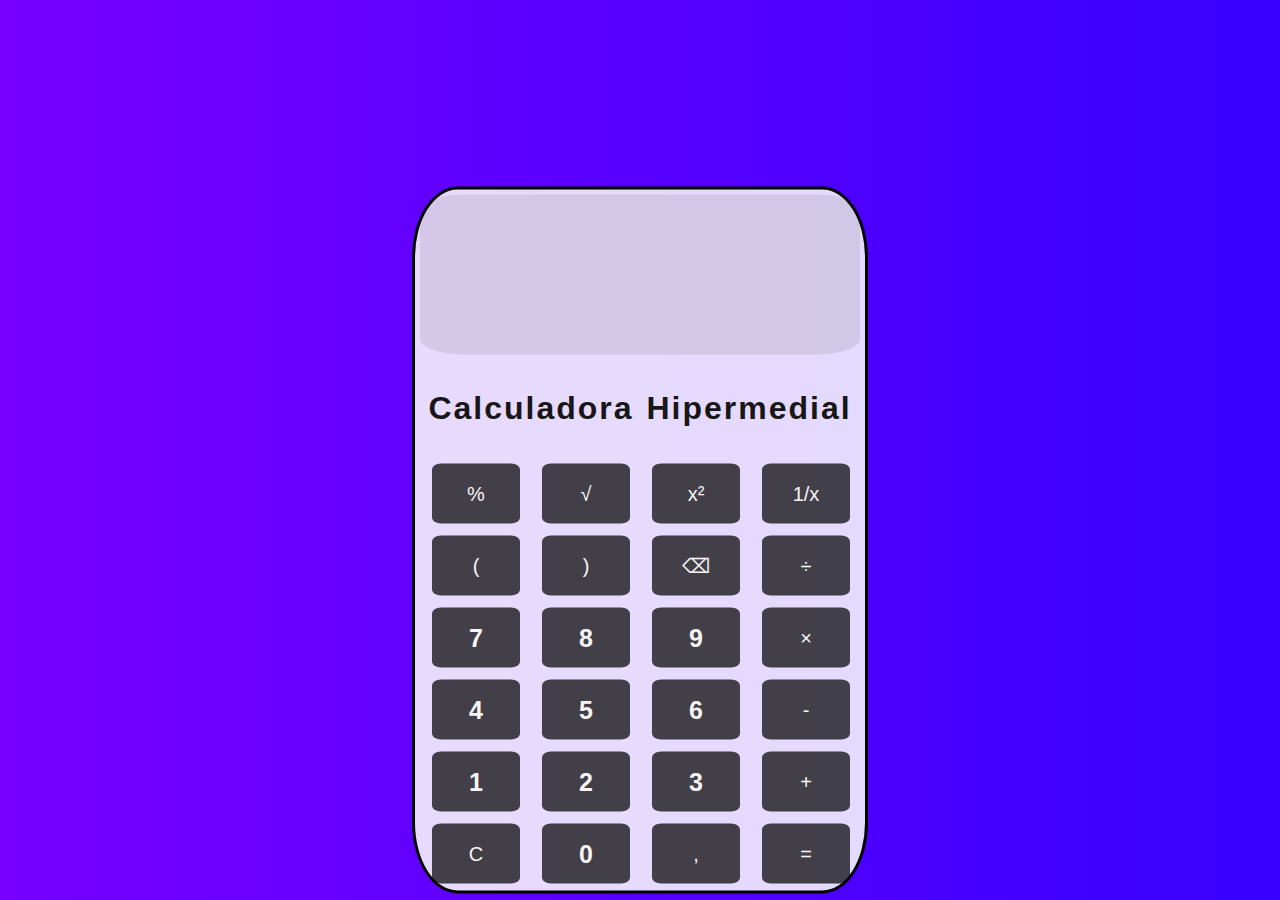
<file: Calculadora/index.html>
<!DOCTYPE html>
<html lang="en">
<head>
    <meta charset="UTF-8">
    <title>Calculadora</title>
    <script type="text/javascript" src="js/operaciones.js"></script>
    <meta name="viewport" content="width=device-width, user-scalable=no, initial-scale=1.0, maximum-scale=1.0, minimum-scale=1.0">
    <link rel="stylesheet" type="text/css" href="css/styles.css">
</head>
<body>
   
   <div class="back">
       
   </div>
    <div class="main">
        <form action="" class="form">
            <input type="text" id="pantalla" name="pantallaTexto" disabled>     
        </form>
        <table>
            <tr>
                <td><input class="button" type="button" value="%" onclick="porcentaje(pantalla.value)"></td>
                <td><input class="button" type="button" value="&#8730;" onclick="raiz(pantalla.value)"></td>
                <td><input class="button" type="button" value="x²" onclick="potencia(pantalla.value)"></td>
                <td><input class="button" type="button" value="1/x" onclick="pantalla.value+='1/'"></td>
            </tr>
            <tr>
                <td><input class="button" type="button" value="(" onclick="pantalla.value+='('"></td>
                <td><input class="button" type="button" value=")" onclick="pantalla.value+=')'"></td>
                <td><input class="button" type="button" value="⌫" onclick="regresar(pantalla.value)"></td>
                <td><input class="button" type="button" value="&divide;" onclick="pantalla.value+='/'"></td>
            </tr>
            <tr>
                <td><input class="button numero" type="button" value="7" onclick="pantalla.value+='7'"></td>
                <td><input class="button numero" type="button" value="8" onclick="pantalla.value+='8'"></td>
                <td><input class="button numero" type="button" value="9" onclick="pantalla.value+='9'"></td>
                <td><input class="button" type="button" value="&times;" onclick="pantalla.value+='*'"></td>
            </tr>
            <tr>
                <td><input class="button numero" type="button" value="4" onclick="pantalla.value+='4'"></td>
                <td><input class="button numero" type="button" value="5" onclick="pantalla.value+='5'"></td>
                <td><input class="button numero" type="button" value="6" onclick="pantalla.value+='6'"></td>
                <td><input class="button" type="button" value="-" onclick="pantalla.value+='-'"></td>
            </tr>
            <tr>
                <td><input class="button numero" type="button" value="1" onclick="pantalla.value+='1'"></td>
                <td><input class="button numero" type="button" value="2" onclick="pantalla.value+='2'"></td>
                <td><input class="button numero" type="button" value="3" onclick="pantalla.value+='3'"></td>
                <td><input class="button" type="button" value="+" onclick="pantalla.value+='+'"></td>
            </tr>
            <tr>
                <td><input class="button" type="button" value="C" onclick="pantalla.value=''"></td>
                <td><input class="button numero" type="button" value="0" onclick="pantalla.value+='0'"></td>
                <td><input class="button" type="button" value="," onclick="pantalla.value+='.'"></td>
                <td><input class="button" type="button" value="=" onclick="operar(pantalla.value)"></td>
            </tr>
            <tfoot>
                <h1 id='titulo'>Calculadora Hipermedial</h1>
            </tfoot>
        </table>
    </div>
</body>
</html>
</file>
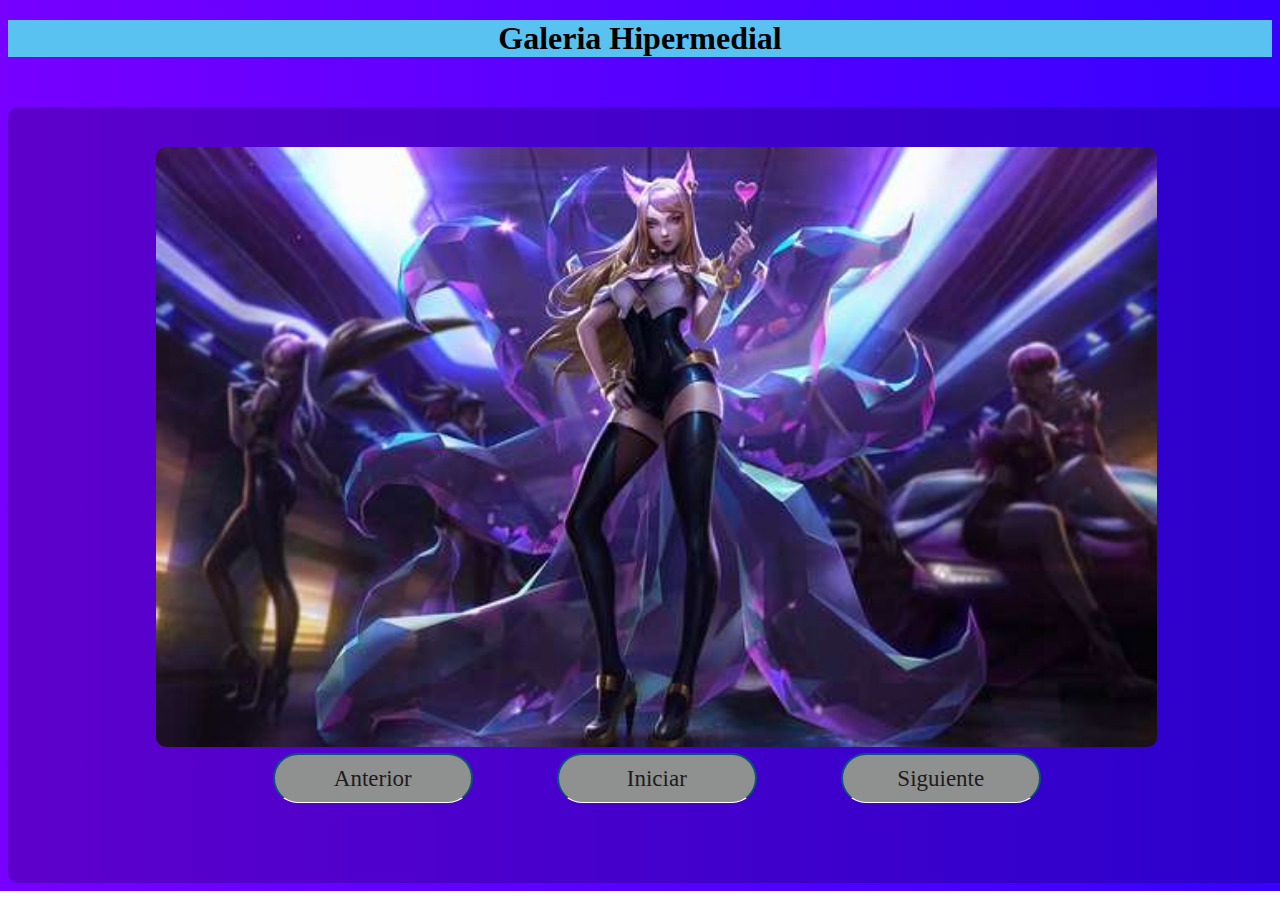
<file: Galeria/index.html>
<!DOCTYPE html>
<html>
    <head>
        <title>Galeria</title>
        <script type="text/javascript" src="operaciones.js"></script>
        <link type="text/css" href="styles.css" rel="stylesheet">
    </head>
    <body onload="init()">
        <h1>Galeria Hipermedial</h1>
        <form>
            <img id="img">
            <input type="button" id="anterior" name="anterior" value="Anterior" onclick="atras()">
            <input type="button" id="iniciar" name="iniciar" value="Iniciar" onclick="init()">
            <input type="button" id="siguiente" name="siguiente" value="Siguiente" onclick="adelante()">
        </form>
    </body>
</html>
</file>
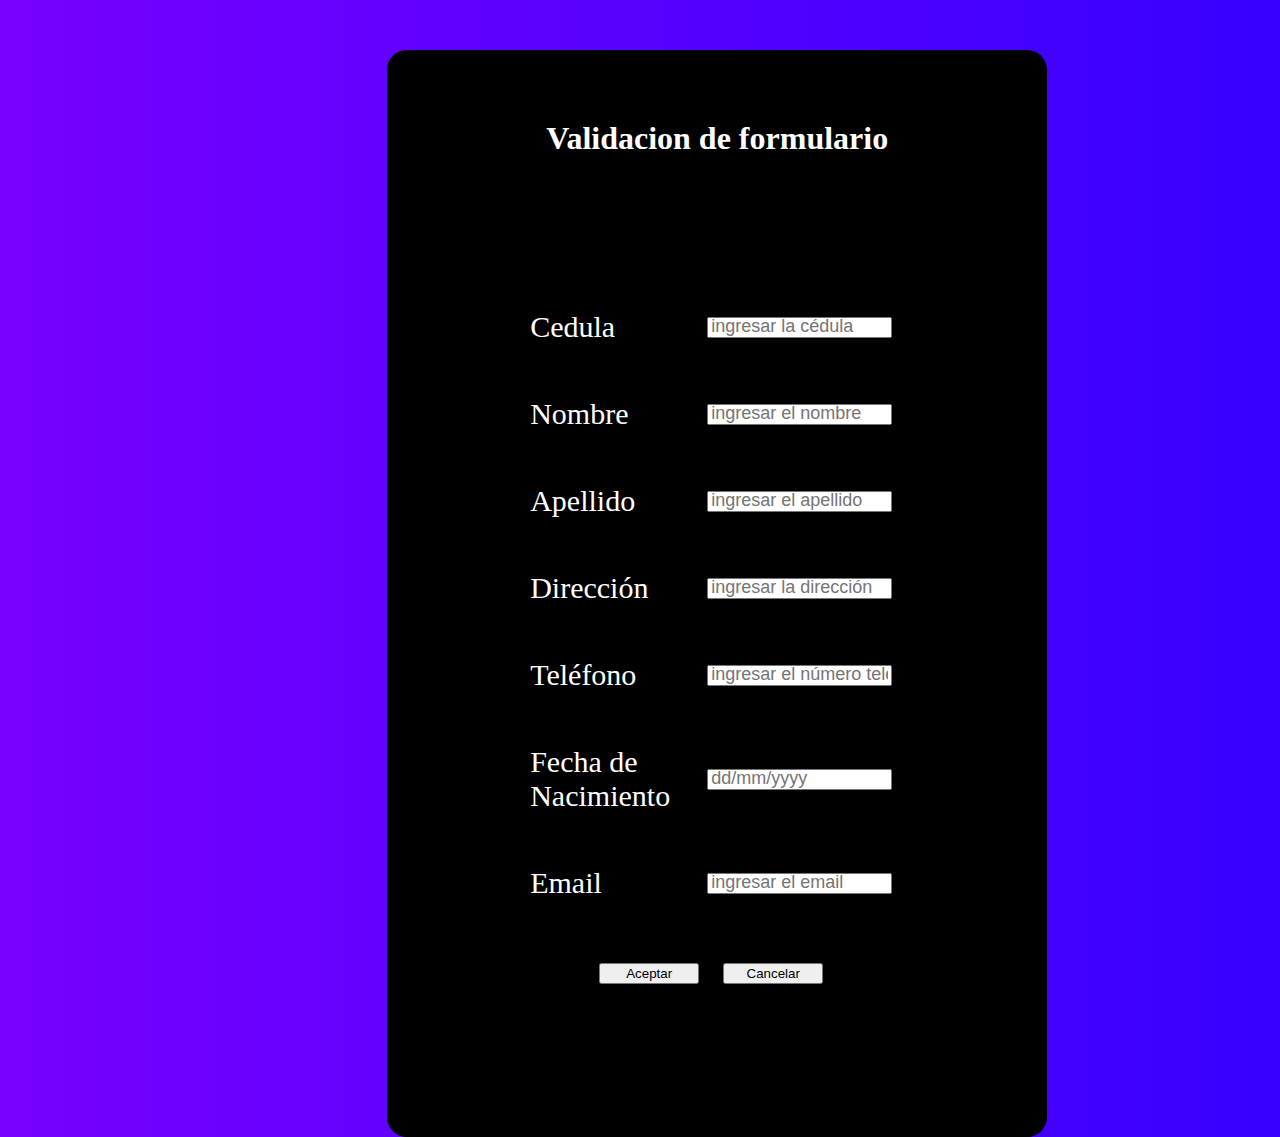
<file: Validaciones/index.html>
<!DOCTYPE html>
<html>
<head>
	<meta charset="utf-8">
	<title>Validaciones</title>
	<script type="text/javascript" src="../Validaciones/operaciones.js"></script>
	
	<link rel="stylesheet" type="text/css" href="../Validaciones/styles.css">
</head>
<body>

	<section>
		<div id="form">
			<h1>Validacion de formulario</h1>
			<form method="POST" action="formulario.html" onsubmit="return validar()">
				<table>
					<tr>
						<td><label>Cedula</label></td>
						<td><input type="text" class='letra' id="ced" name="ced" placeholder="ingresar la cédula" onfocus="escribe(this)" 
							onkeyup="this.value = val_numero(this.value)"></td>
						<td><spam id="c" style="display: none;">*error</spam></td>
					</tr>

					<tr>
						<td><label>Nombre</label></td>
						<td><input type="text" name="nom" placeholder="ingresar el nombre" onfocus="escribe(this)" 
							onkeyup="this.value = val_letra(this.value)" onchange="this.value = dos_valores(this.value)"></td>
					</tr>

					<tr>
						<td><label>Apellido</label></td>
						<td><input type="text" name="ape" placeholder="ingresar el apellido" onfocus="escribe(this)" 
							onkeyup="this.value = val_letra(this.value)" onchange="this.value = dos_valores(this.value)"></td>
					</tr>

					<tr>
						<td><label>Dirección</label></td>
						<td><input type="text" name="dir" placeholder="ingresar la dirección" onfocus="escribe(this)"></td>
					</tr>

					<tr>
						<td><label>Teléfono</label></td>
						<td><input type="text" name="tel" placeholder="ingresar el número telefónico" onfocus="escribe(this)" 
							onkeyup="this.value = val_numero(this.value)"></td>
					</tr>

					<tr>
						<td><label>Fecha de Nacimiento</label></td>
						<td><input type="text" id="fec" name="fec" placeholder="dd/mm/yyyy" onfocus="escribe(this)"></td>
						<td><spam id="f" style="display: none;">*error</spam></td>
					</tr>

					<tr>
						<td><label>Email</label></td>
						<td><input type="text" id="ema" name="ema" placeholder="ingresar el email" onfocus="escribe(this)"></td>
						<td><spam id="e" style="display: none;">*error</spam></td>
					</tr>

					<tr>
						<td colspan="2">
							<div id="btn">
								<input type="submit" id="crear" name="crear" value="Aceptar">
								<input type="reset" id="cancelar" name="cancelar" value="Cancelar">
							</div>
						</td>
					</tr>
				</table>
			</form>
			<spam id="p" style="display: none;">Error, campos incompletos!</spam>
		</div>
	</section>
</body>
</html>
</file>
<file: Calculadora/css/styles.css>
* {
    margin: 0;
    padding: 0;
    
}
.letra{
    font-size: large;
}
#titulo{
    text-align: center;
    padding: 30px 0px;
    font-family: 'Source Sans Pro', sans-serif;
    color: rgb(24, 22, 22);
    word-spacing: 2px;
    letter-spacing: 2px;
}
.main{
    position: absolute;
    border-style: solid;
    border-radius: 10%;
    background: rgba(253, 253, 253, 0.863)  ;
    top: 60%;
    left: 50%;
    transform: translateX(-50%) translateY(-50%);
}

body{
    height: 100vh;
    background: linear-gradient(to right,#7700ff,#3700ff);
}

.button{
    width: 88px;
    height: 60px;
    font-size: 20px;
    margin: 5px;
    cursor: pointer;
    border: none;
    border-radius: 10%;
    color: rgb(248, 244, 244);
    background: #000000b6 ; 
    font-family:  sans-serif;
    margin-left: 15px;
}

.numero{
    font-size: 25px;  

    font-family: sans-serif;
    font-weight: bolder;
}

#pantalla{
    width: 430px;
    margin: 5px 5px;
    font-size: 40px;
    height: 150px;
    padding: 5px;
    color: rgb(17, 17, 17);
    text-align:  right;
    background-attachment: fixed;
    border-style: none;
    background: rgba(48, 43, 43, 0.1);
    border-radius: 10%;
}
</file>
<file: Galeria/styles.css>
body{
    background: linear-gradient(to right,#7700ff,#3700ff);
	background-size: 100%;
	background-repeat: no-repeat;
    text-align: center;
}
#img{
    width: 88%;
    height: 600px;
    border-radius:10px;
}
form {
    width: 90%;
    margin: auto;
    background: rgba(0,0,0,.2);
    padding:40px 80px;
    margin-top:50px;
    border-radius: 10px;

}

input{
    color: rgb(31, 26, 28);
    background: rgb(142, 145, 144);
    border: 2px solid rgb(7, 86, 122);
    border-radius: 40px;
    margin: 40px;
    padding: 10px 30px;
    width: 200px;
    height: 50px;
    font-size: 23px;
    text-align: center;
    border-bottom: solid 1px #fff;
    margin-top: 2px;
    transition: all 300ms ease;
    font-family:'Times New Roman', Times, serif; 
}
h1{
    text-align: center;
    background: rgb(90, 194, 241);
    margin-top: 20px;
}
</file>
<file: Validaciones/styles.css>
body {
	background: linear-gradient(to right,#7700ff,#3700ff);
	height: 100vh;
}

.error{
    color:rgb(238, 14, 14);
    font-size: 10px;
}

label{
	font-size: 30px;
}
::placeholder{
	font-size: large;
}

.error {
	border: 1px solid red;
}

.p {
	display: block !important;
	color: red;
}

#form {
	background-color:black;
	border-radius: 20px;
	width: 500px;
	padding: 60px 80px;
	margin-right: 50%;
	margin-left: 30%;
	margin-top: 50px;
	color: rgb(255, 255, 255);
}

h1{
	text-align: center;
	margin-top: 10px;
}

td {
	padding-top: 50px;
	padding-right: 15px;
}

#crear, #cancelar {
	width: 100px;
	margin: 10px;

}

#btn {
	text-align: center;
}
form {
    width: 400px;
    margin: auto;
    background:black;
    padding:80px 60px;
    margin-top:20px;
    border-radius: 10px;

}
</file>
